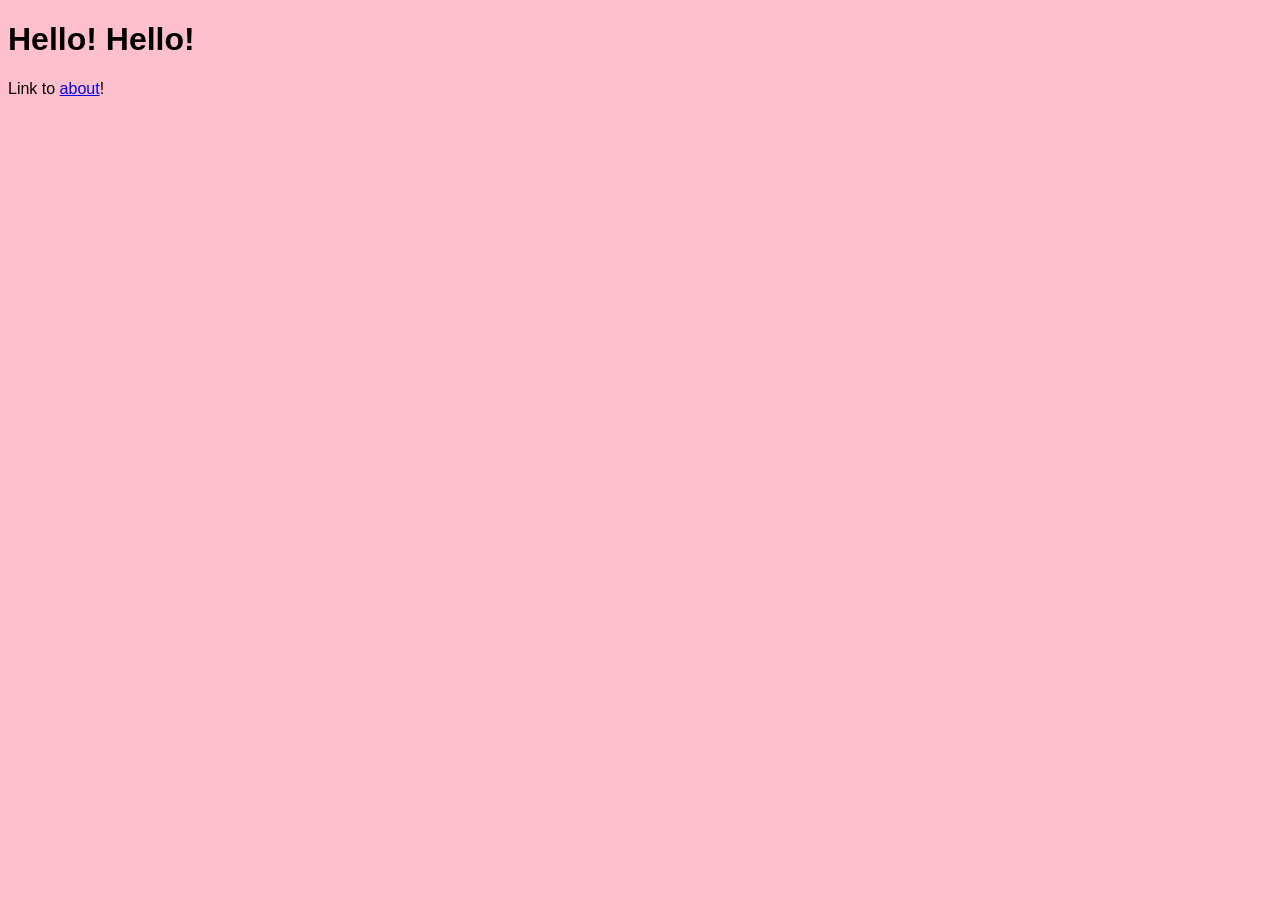
<file: public/index.html>
<!DOCTYPE html>
<html>
	<head>
		<meta charset="utf-8">
    <meta name="viewport" content="width=device-width, initial-scale=1.0">
    <title>Hello, world!</title>
    <link rel="stylesheet" href="styles.css">
	</head>
  <body>
    <h1>Hello! Hello!</h1>
    <p>Link to <a href="./about.html">about</a>!</p>
  </body>
</html>
</file>
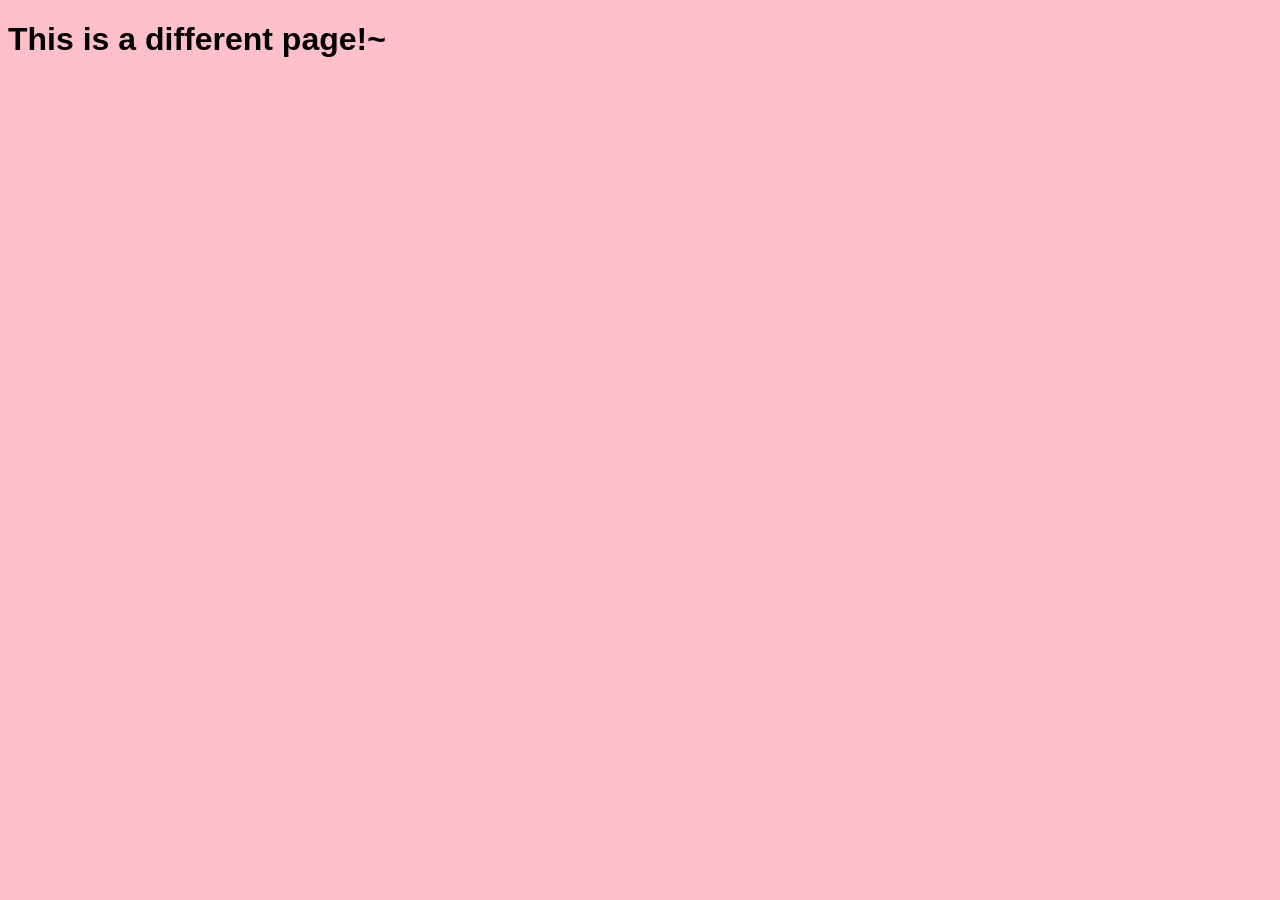
<file: public/about.html>
<!DOCTYPE html>
<html>
	<head>
    <meta charset="utf-8">
    <meta name="viewport" content="width=device-width, initial-scale=1.0">
    <title>Hello, About!</title>
    <link rel="stylesheet" href="styles.css">
  </head>
  <body>
    <h1>This is a different page!~</h1>
  </body>
</html>
</file>
<file: public/styles.css>
body {
	background-color: pink;
	font-family: 'Franklin Gothic Medium', 'Arial Narrow', Arial, sans-serif;
}
</file>
